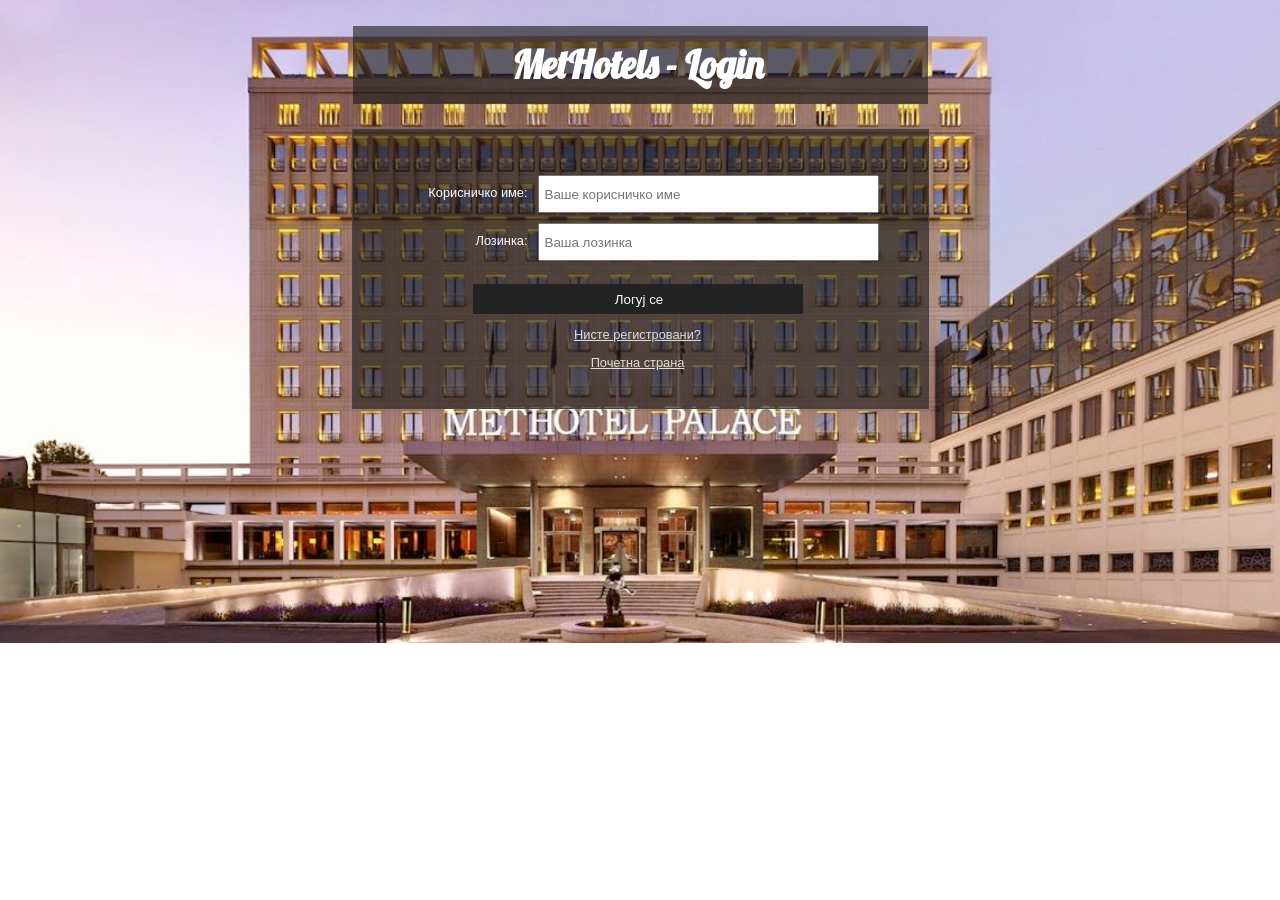
<file: index_login.html>
<!DOCTYPE html>
<html>

<head>
    <title>MetHotels - Login</title>
    <meta charset="utf-8">
    <link rel="stylesheet" href="loginregister.css">
</head>

<body>
    <h1>MetHotels - Login</h1>
    <form class="forma" action="login.php" method="POST">
        <span>Корисничко име:</span>
        <input type="text" placeholder="Ваше корисничко име" name="username" />
        <br/>
        <span>Лозинка:</span>
        <input type="password" placeholder="Ваша лозинка" name="password" />
        <br/>
        <p class="sub">
            <input type="submit" name="submit" value="Логуј се" />
        </p>
        <p class="sub"><a href="index_register.html">Нисте регистровани?</a></p>
        <p class="sub"><a href="index.html">Почетна страна</a></p>
    </form>
</body>

</html>
</file>
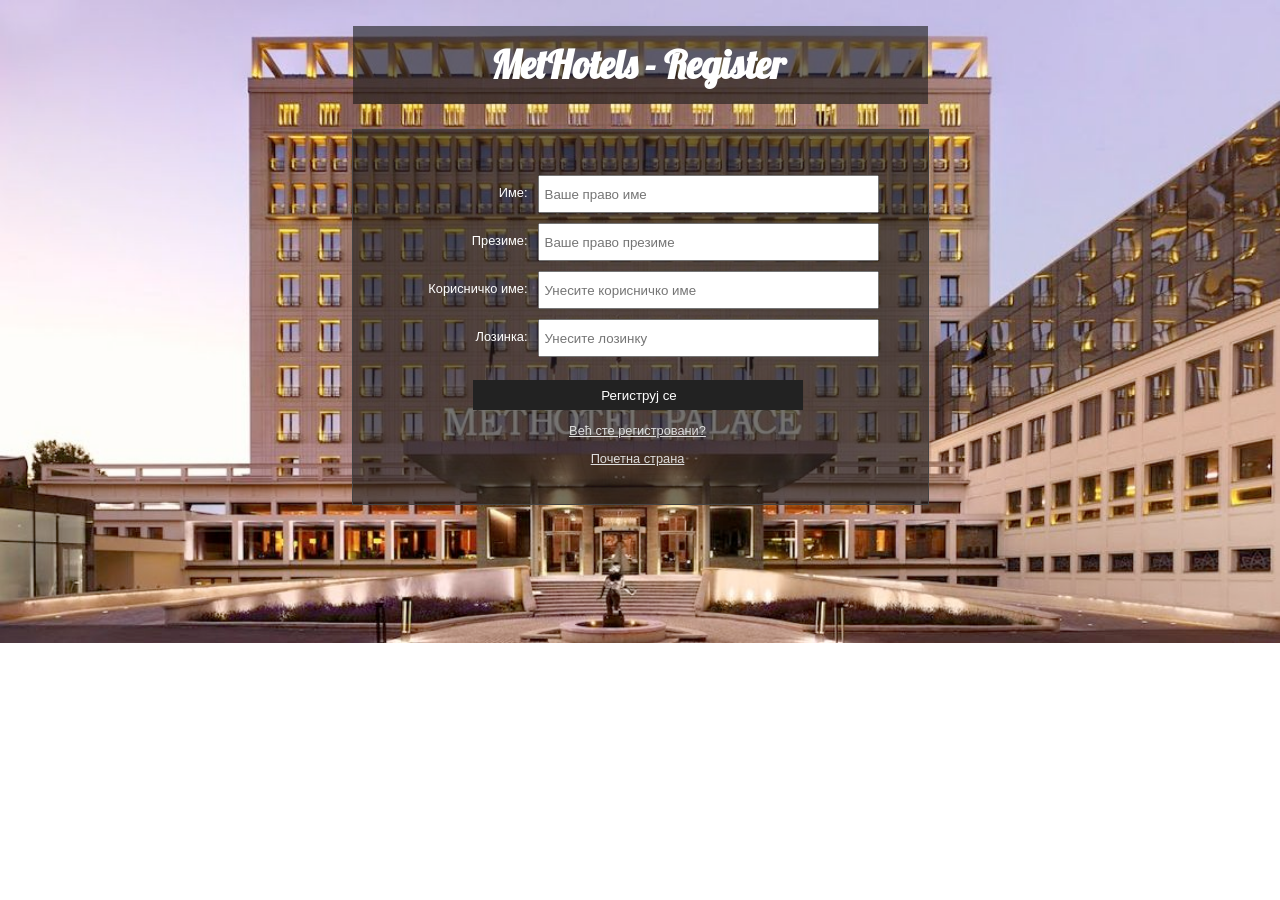
<file: index_register.html>
<!DOCTYPE html>
<html>

<head>
    <title>MetHotels - Register</title>
    <meta charset="utf-8">
    <link rel="stylesheet" href="loginregister.css">
</head>

<body>
    <h1>MetHotels - Register</h1>
    <form class="forma" action="register.php" method="POST">
        <span>Име:</span>
        <input type="text" placeholder="Ваше право име" name="ime" />
        <br/>
        <span>Презиме:</span>
        <input type="text" placeholder="Ваше право презиме" name="prezime" />
        <br/>
        <span>Корисничко име:</span>
        <input type="text" placeholder="Унесите корисничко име" name="username" />
        <br/>
        <span>Лозинка:</span>
        <input type="text" placeholder="Унесите лозинку" name="password" />
        <br/>
        <p id="sub">
            <input type="submit" name="submit" value="Региструј се" />
        </p>
        <p class="sub"><a href="index_login.html">Већ сте регистровани?</a></p>
        <p class="sub"><a href="index.html">Почетна страна</a></p>
    </form>
</body>

</html>
</file>
<file: loginregister.css>
@import url(https://fonts.googleapis.com/css?family=Lobster);
body {
    background-image: url(slike/Methotel.jpg);
    background-repeat: no-repeat;
    background-size: cover;
    font-family: sans-serif;
    font-size: 0.8em;
}

h1 {
    font-family: "Lobster";
    font-size: 3em;
    text-align: center;
    padding: 15px 15px 15px 10px;
}

.forma {
    border: 1px solid #444;
    padding: 45px 15px 25px 10px;
}

.forma, h1 {
    background: rgba(25, 25, 25, 0.6);
    color: #fff;
    margin-left: auto;
    margin-right: auto;
    max-width: 550px;
}

.forma input {
    height: 30px;
    width: 60%;
    margin-bottom: 10px;
    padding: 2px 2px 2px 5px;
}

.forma span {
    width: 30%;
    float: left;
    margin-right: 10px;
    margin-top: 10px;
    text-align: right;
}


.sub {
    text-align: center;
}

.forma input[type="submit"] {
    background-color: #222;
    border: none;
    color: #fff;
    margin: auto;
    display: block;
}

.forma a {
    margin:auto;
    display: block;
    color: #ddd;
}
</file>
